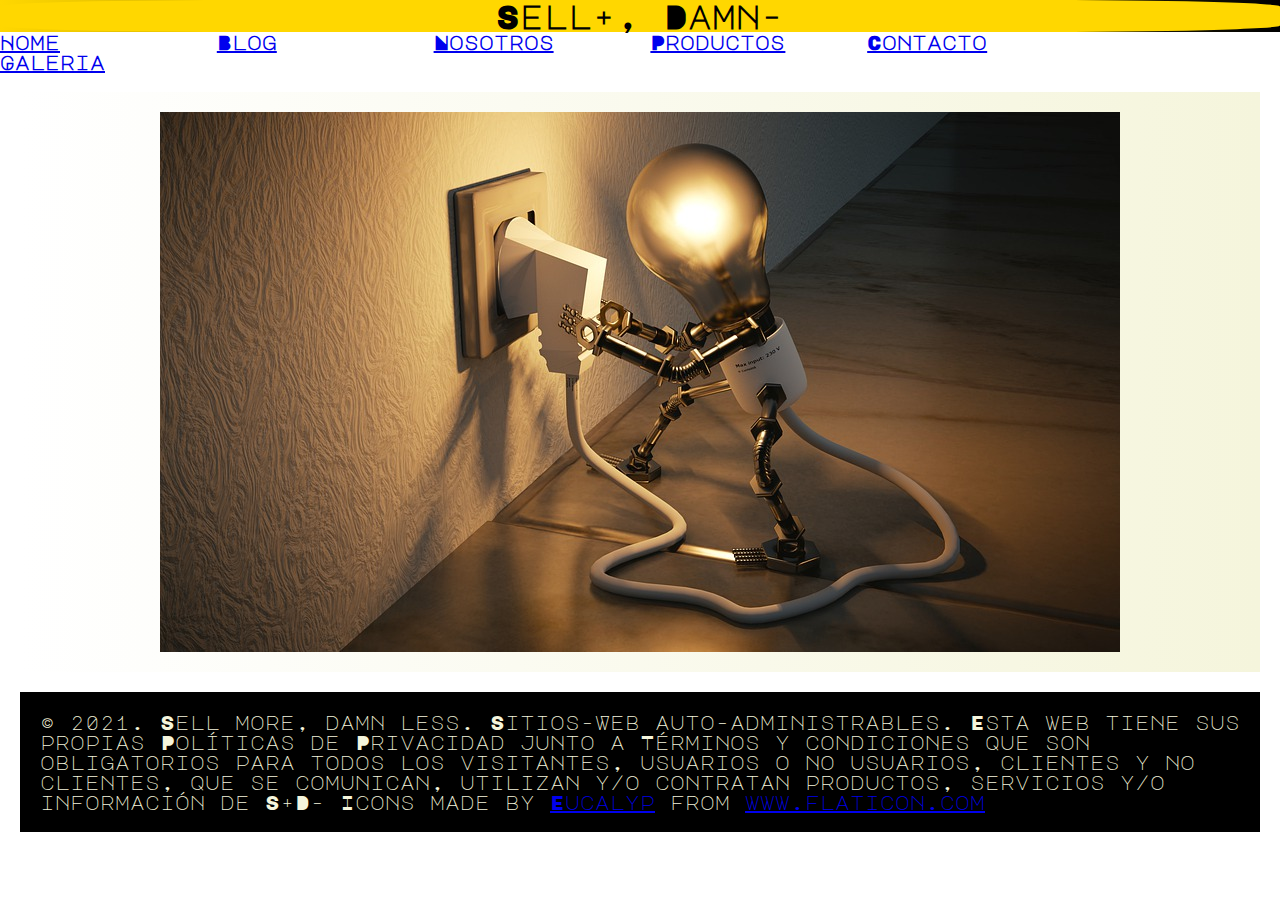
<file: index.html>
<!DOCTYPE html>
<html lang="en">
<head>
    <title>Sell+Damn-</title>
    <meta charset="UTF-8">
    <meta http-equiv="X-UA-Compatible" content="IE=edge">
    <meta name="viewport" content="width=device-width, initial-scale=1.0">
    <link rel="stylesheet" href="./css/estilos.css">
</head>

<body>
    <header> 
        
        <h1 class="TituloCreativo">Sell+, Damn-
 
        </h1> 

    </header>
    <nav>

    <ul>
        <li><a href="#">Home</a></li>
        <li><a href="secciones/blog.html">Blog</a></li>
        <li><a href="secciones/nosotros.html">Nosotros</a></li>
        <li><a href="secciones/productos.html">Productos</a></li>
        <li><a href="secciones/contacto.html">Contacto</a></li>
        <li><a href="secciones/galeria.html">Galeria</a></li>

    </ul>
    </nav>  
    <main>
        <img src="./img/creatividad.jpg" alt="creatividad"> 
    </main>    
        
    <footer>    
        © 2021. Sell more, damn less. Sitios-Web auto-administrables. Esta web tiene sus propias Políticas de Privacidad junto a Términos y condiciones que son obligatorios para todos los visitantes, usuarios o no usuarios, clientes y no clientes, que se comunican, utilizan y/o contratan productos, servicios y/o información de S+D-
        
        Icons made by <a href="https://www.flaticon.com/authors/eucalyp" title="Eucalyp">Eucalyp</a> from <a href="https://www.flaticon.com/" title="Flaticon">www.flaticon.com</a>

    </footer>
</body>
</html>
</file>
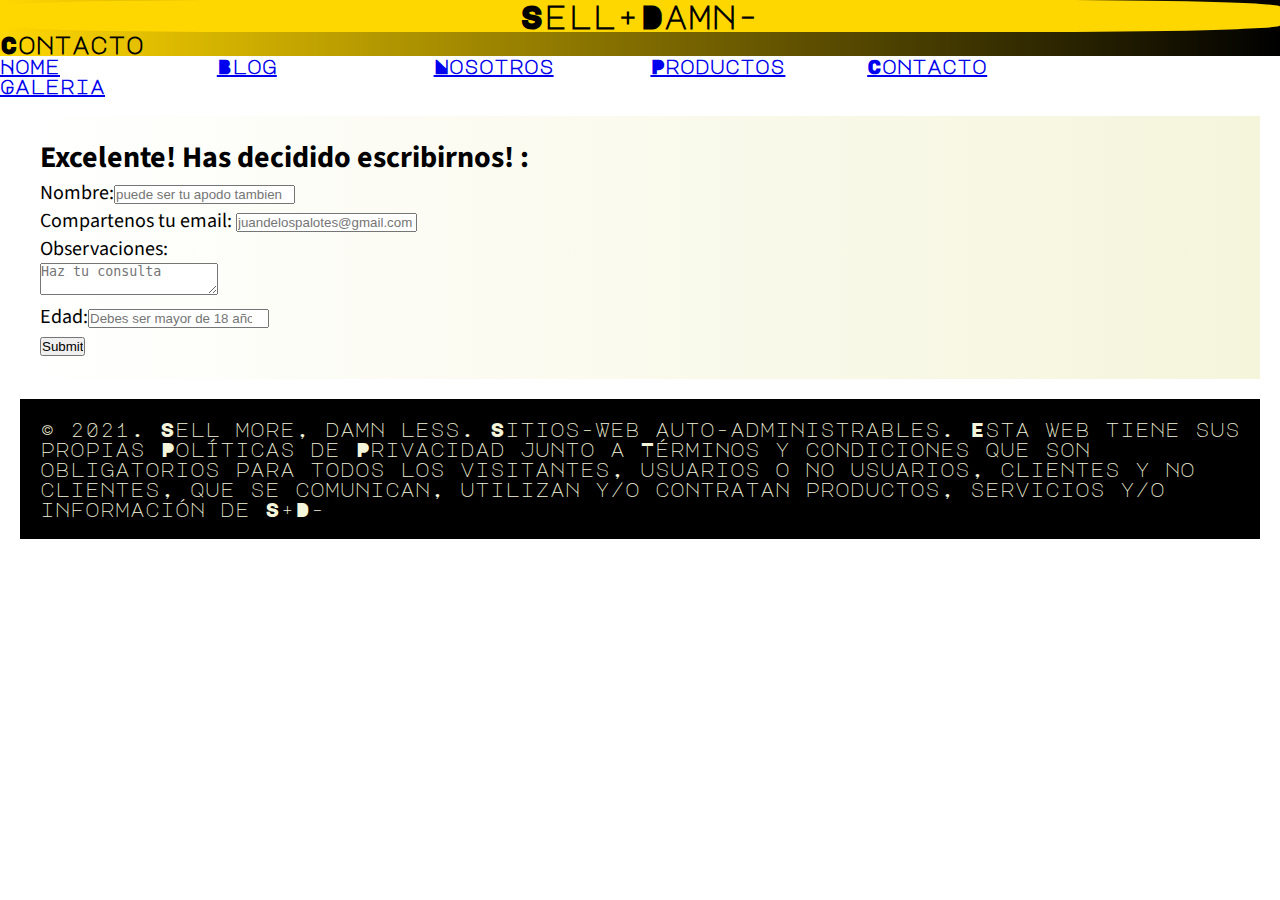
<file: secciones/contacto.html>
<!DOCTYPE html>
<html lang="en">
<head>
    <meta charset="UTF-8">
    <meta http-equiv="X-UA-Compatible" content="IE=edge">
    <meta name="viewport" content="width=device-width, initial-scale=1.0">
    <title>Sell+Damn-</title>
    <link rel="stylesheet" href="../css/estilos.css">
</head>
<body>
    <header>
        <h1 class="TituloCreativo">Sell+Damn-</h1>
        <h2>Contacto</h2> 
        <link rel="stylesheet" href="../css/estilos.css">
    </header>    
    <nav>    
    <ul>
        <li><a href="../index.html">Home</a></li>
        <li><a href="blog.html">Blog</a></li>
        <li><a href="nosotros.html">Nosotros</a></li>
        <li><a href="productos.html">Productos</a></li>
        <li><a href="#">Contacto</a></li>
        <li><a href="galeria.html">Galeria</a></li>

    </ul>
    </nav>  
    <main>
        <h2>Excelente! Has decidido escribirnos! :</h2>
        <form action="#">
            <label for="casilla1">Nombre:<input type="text" placeholder="puede ser tu apodo tambien" name="casilla1"><br>
            </label> 
            <label for="email">Compartenos tu email:
                <input type="email" placeholder="juandelospalotes@gmail.com" name="email"><br>
            </label>
            <label for="Consulta"> Observaciones:<br>
                <textarea placeholder="Haz tu consulta"></textarea>
            </label> <br>
            <label for="Edad">Edad:<input type="number" placeholder="Debes ser mayor de 18 años"><br></label> 
            
            <input type="submit">
        </form>
    </main>    
        
    <footer>    
        © 2021. Sell more, damn less. Sitios-Web auto-administrables. Esta web tiene sus propias Políticas de Privacidad junto a Términos y condiciones que son obligatorios para todos los visitantes, usuarios o no usuarios, clientes y no clientes, que se comunican, utilizan y/o contratan productos, servicios y/o información de S+D-

    </footer>
</body>
</html>
</file>
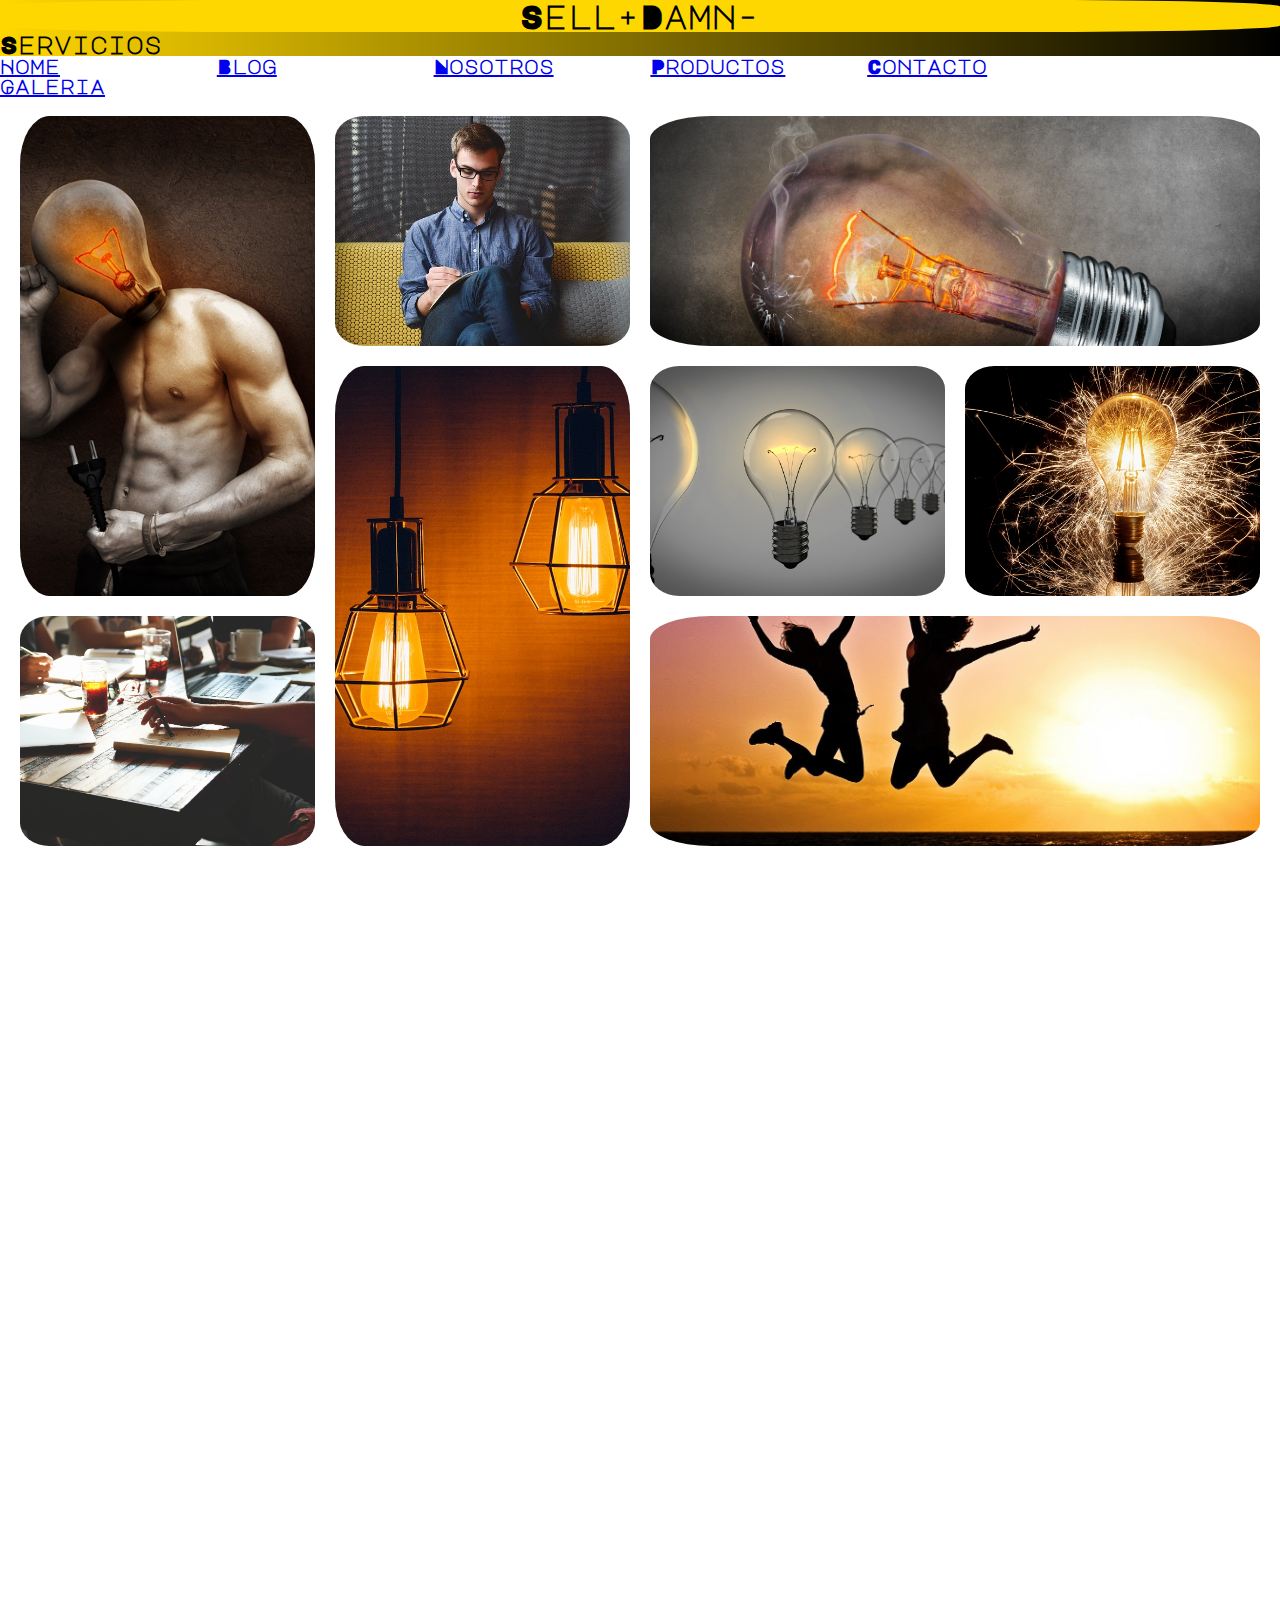
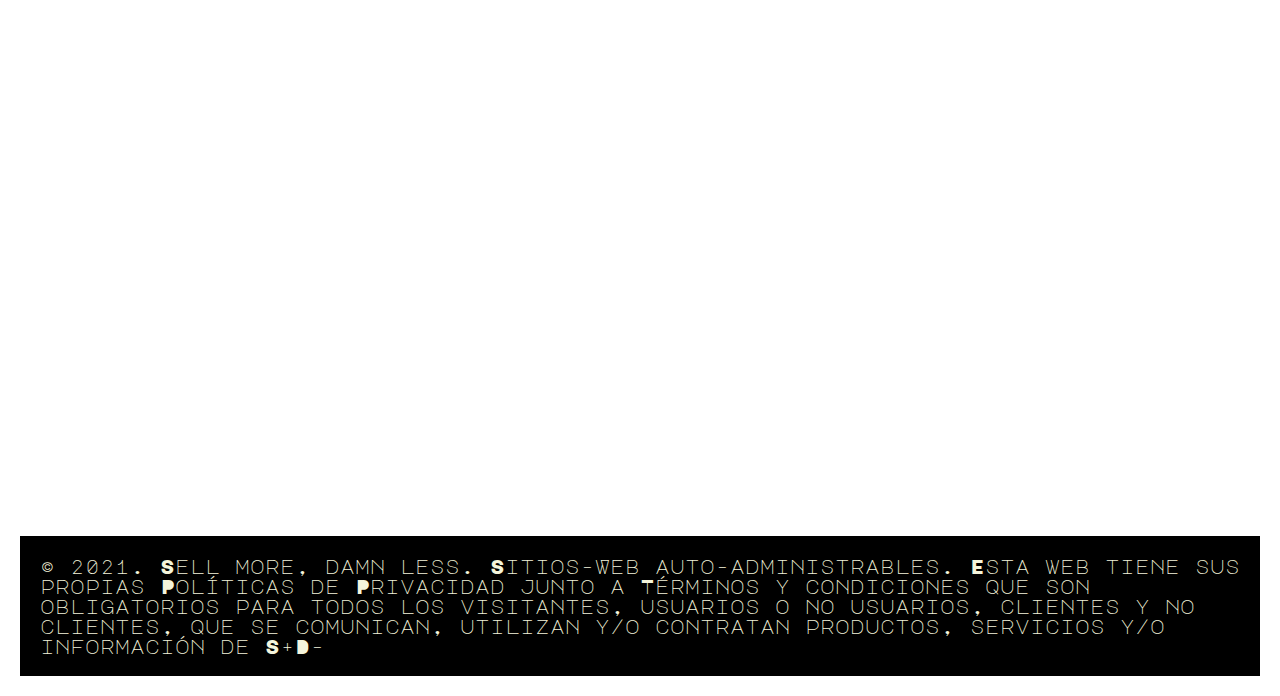
<file: secciones/galeria.html>
<!DOCTYPE html>
<html lang="en">
<head>
    <meta charset="UTF-8">
    <meta http-equiv="X-UA-Compatible" content="IE=edge">
    <meta name="viewport" content="width=device-width, initial-scale=1.0">
    <title>Sell+Damn-</title>
    <link rel="stylesheet" href="../css/estilos.css">
</head>
<body>
    <header>
        <h1 class="TituloCreativo">Sell+Damn-</h1>
            <h2>Servicios</h2>  
        <link rel="stylesheet" href="../css/estilos.css">
    </header>
    <nav>

    <ul>
        <li><a href="../index.html">Home</a></li>
        <li><a href="blog.html">Blog</a></li>
        <li><a href="nosotros.html">Nosotros</a></li>
        <li><a href="productos.html">Productos</a></li>
        <li><a href="contacto.html">Contacto</a></li>
        <li><a href="#">Galeria</a></li>

    </ul>
    </nav>  
      
    <section class="galeria">
            <div class="img img1"></div>
            <div class="img img2"></div>
            <div class="img img3"></div>
            <div class="img img4"></div>
            <div class="img img5"></div>
            <div class="img img6"></div>
            <div class="img img7"></div>
            <div class="img img8"></div>
    </section>
        


   
        
    <footer>    
        © 2021. Sell more, damn less. Sitios-Web auto-administrables. Esta web tiene sus propias Políticas de Privacidad junto a Términos y condiciones que son obligatorios para todos los visitantes, usuarios o no usuarios, clientes y no clientes, que se comunican, utilizan y/o contratan productos, servicios y/o información de S+D-
    </footer>
</body>
</html>
</file>
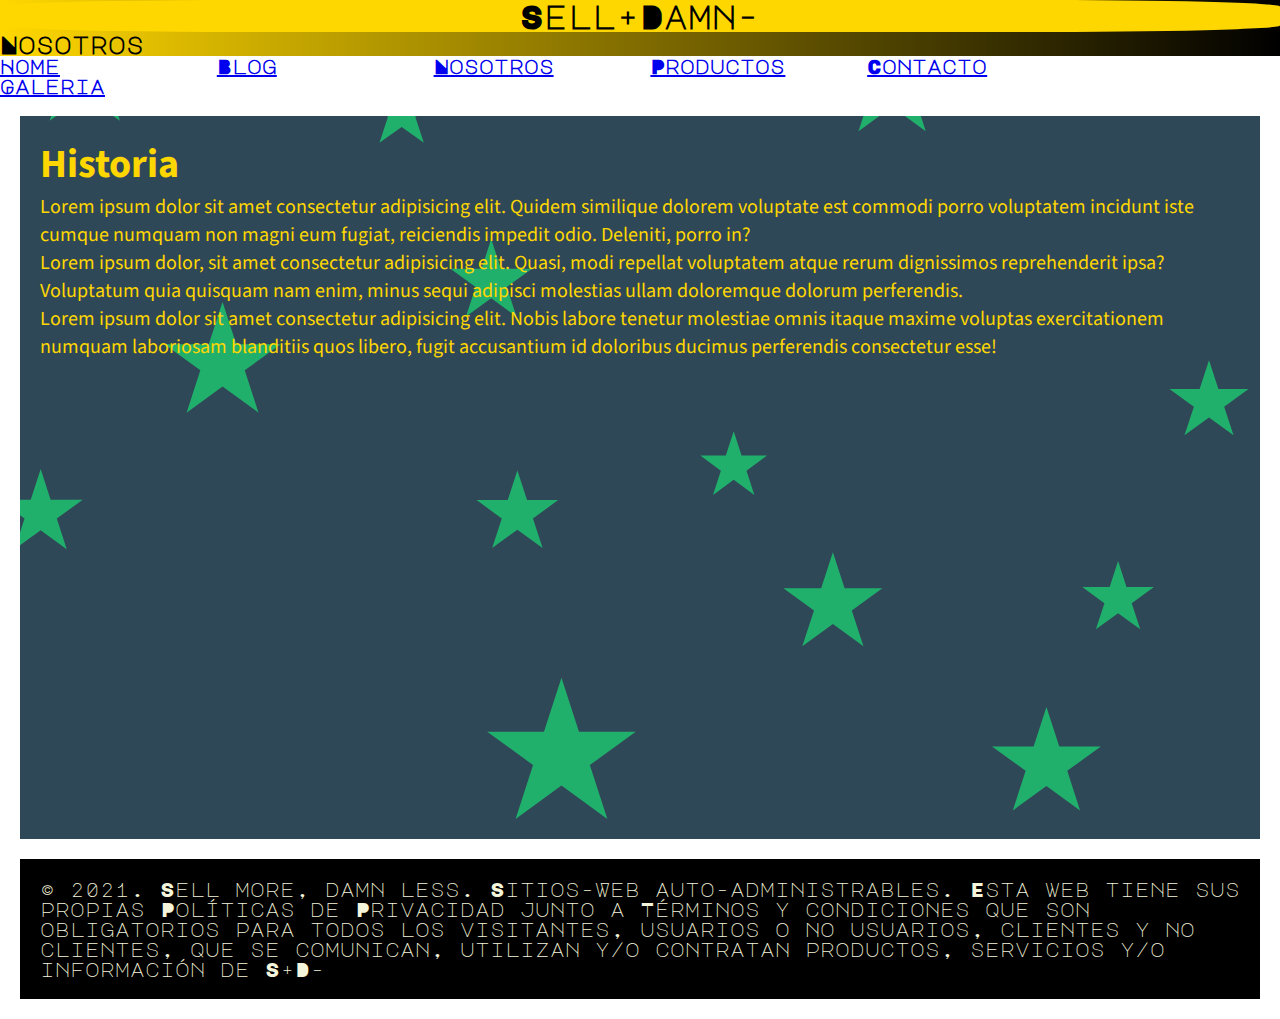
<file: secciones/nosotros.html>
<!DOCTYPE html>
<html lang="en">
<head>
    <meta charset="UTF-8">
    <meta http-equiv="X-UA-Compatible" content="IE=edge">
    <meta name="viewport" content="width=device-width, initial-scale=1.0">
    <title>Sell+Damn-</title>
    <link rel="stylesheet" href="../css/estilos.css">
</head>
<body>
    <header>
        <h1 class="TituloCreativo">Sell+Damn-</h1>
        <h2>Nosotros</h2> 
        <link rel="stylesheet" href="../css/estilos.css">
    </header>
    <nav>

    <ul>
        <li><a href="../index.html">Home</a></li>
        <li><a href="blog.html">Blog</a></li>
        <li><a href="#">Nosotros</a></li>
        <li><a href="productos.html">Productos</a></li>
        <li><a href="contacto.html">Contacto</a></li>
        <li><a href="galeria.html">Galeria</a></li>

    </ul>
    </nav>  
    <main id="nosotrosMain">
        <h1>Historia</h1>
        <p>Lorem ipsum dolor sit amet consectetur adipisicing elit. Quidem similique dolorem voluptate est commodi porro voluptatem incidunt iste cumque numquam non magni eum fugiat, reiciendis impedit odio. Deleniti, porro in?
        </10></p>
        <p>Lorem ipsum dolor, sit amet consectetur adipisicing elit. Quasi, modi repellat voluptatem atque rerum dignissimos reprehenderit ipsa? Voluptatum quia quisquam nam enim, minus sequi adipisci molestias ullam doloremque dolorum perferendis.
       </7></p>
        <p>Lorem ipsum dolor sit amet consectetur adipisicing elit. Nobis labore tenetur molestiae omnis itaque maxime voluptas exercitationem numquam laboriosam blanditiis quos libero, fugit accusantium id doloribus ducimus perferendis consectetur esse!
       </5></p>
       <iframe src="https://www.google.com/maps/embed?pb=!1m18!1m12!1m3!1d837.0675310748817!2d-60.64725469749242!3d-32.943876961398225!2m3!1f0!2f0!3f0!3m2!1i1024!2i768!4f13.1!3m3!1m2!1s0x95b7ab3e436ab0eb%3A0x360cabb1e0b1ac72!2sLigier%20Vinotecas!5e0!3m2!1ses!2sar!4v1638130334548!5m2!1ses!2sar" width="600" height="450" style="border:0;" allowfullscreen="" loading="lazy"></iframe>
    </main>    
        
    <footer>    
        © 2021. Sell more, damn less. Sitios-Web auto-administrables. Esta web tiene sus propias Políticas de Privacidad junto a Términos y condiciones que son obligatorios para todos los visitantes, usuarios o no usuarios, clientes y no clientes, que se comunican, utilizan y/o contratan productos, servicios y/o información de S+D-

    </footer> 
</body>
</html>
</file>
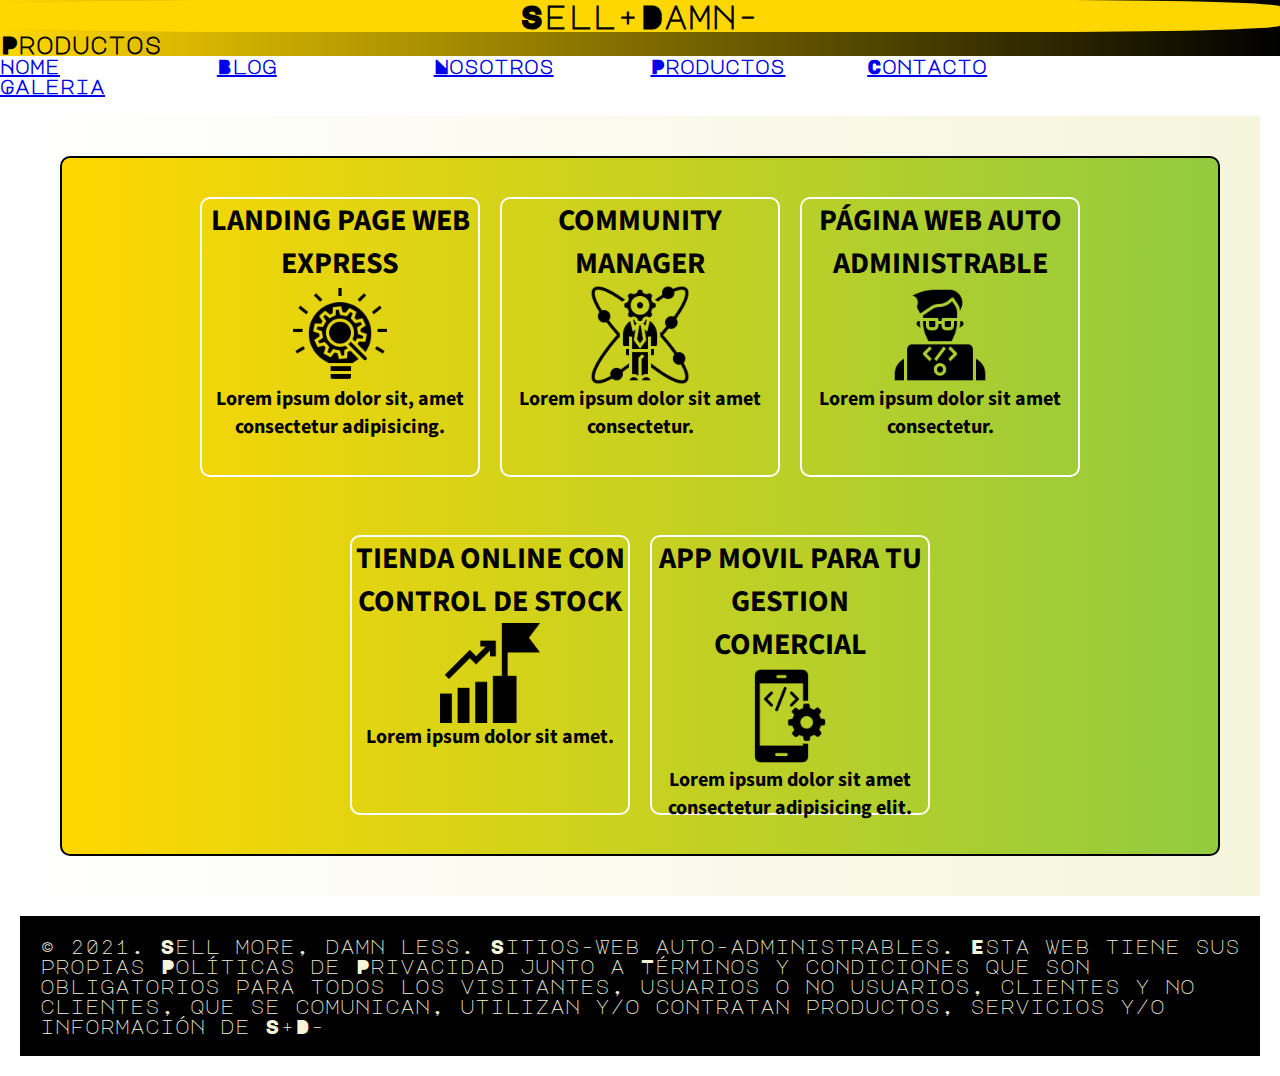
<file: secciones/productos.html>
<!DOCTYPE html>
<html lang="en">
<head>
    <meta charset="UTF-8">
    <meta http-equiv="X-UA-Compatible" content="IE=edge">
    <meta name="viewport" content="width=device-width, initial-scale=1.0">
    <title>Sell+Damn-</title>
    <link rel="stylesheet" href="../css/estilos.css">
</head>
<body>
    <header>
        <h1 class="TituloCreativo">Sell+Damn-</h1>
            <h2>Productos</h2> 
        <link rel="stylesheet" href="../css/estilos.css">
    </header>
    <nav>

    <ul>
        <li><a href="../index.html">Home</a></li>
        <li><a href="blog.html">Blog</a></li>
        <li><a href="nosotros.html">Nosotros</a></li>
        <li><a href="#">Productos</a></li>
        <li><a href="contacto.html">Contacto</a></li>
        <li><a href="galeria.html">Galeria</a></li>

    </ul>
    </nav>  
    <main>

<section class="Productos">
<div class="feature f1">
    <h2>LANDING PAGE WEB EXPRESS</h2>
    <img src="../img/icons/002-research-and-development.png" alt="Web Facil">
    <p>Lorem ipsum dolor sit, amet consectetur adipisicing.</p>
</div>

<div class="feature f2">
    <h2>COMMUNITY MANAGER</h2>
    <img src="../img/icons/001-personal-development.png" alt="">
    <p>Lorem ipsum dolor sit amet consectetur.</p>
</div>

<div class="feature f3">
    <h2>PÁGINA WEB AUTO ADMINISTRABLE</h2>
    <img src="../img/icons/005-coding.png" alt="web auto-administrable">
    <p>Lorem ipsum dolor sit amet consectetur.</p>
</div>

<div class="feature f4">
    <h2>TIENDA ONLINE CON CONTROL DE STOCK</h2>
    <img src="../img/icons/003-success.png" alt="aplicacion auto-administracion">
    <p>Lorem ipsum dolor sit amet.</p>
</div>

<div class="feature f5">
    <h2>APP MOVIL PARA TU GESTION COMERCIAL</h2>
    <img src="../img/icons/004-app-development.png" alt="gestion comercial">
    <p>Lorem ipsum dolor sit amet consectetur adipisicing elit.</p>
</div>


</section>
    </main>    
        
    <footer>    
        © 2021. Sell more, damn less. Sitios-Web auto-administrables. Esta web tiene sus propias Políticas de Privacidad junto a Términos y condiciones que son obligatorios para todos los visitantes, usuarios o no usuarios, clientes y no clientes, que se comunican, utilizan y/o contratan productos, servicios y/o información de S+D-

    </footer>
</body>
</html>
</file>
<file: css/estilos.css>
@import url('https://fonts.googleapis.com/css2?family=Major+Mono+Display&family=Source+Sans+3:wght@200&display=swap');

*{
    margin: 0;
    padding: 0;
    box-sizing: border-box;
}

.TituloCreativo{
color: black;background-color:gold ; 
border-radius: 20%; text-align: center;
}

header{ 
background: linear-gradient(to left,black, gold); 

}

body{
    font-family: 'Major Mono Display', monospace;
}
#nosotrosMain {
    background-image: url(../img/cieloEstrellado.svg);
    background-size: cover;
    background-position: center;
    color: #FFD700;
}
main{
    padding: 20px;
    margin: 20px;
    background-color: beige;
    background: linear-gradient(to left, beige, white);

    

    font-size: 20px;
    font-style: normal;
    font-family: Verdana, Geneva, Tahoma, sans-serif;
    font-family: 'Source Sans 3', sans-serif;
    text-align: justify center;
}  



nav li{
    display: inline-block;
    width: 16%;
    font-size: 20px;
    color: black; 
    font-weight: bold;
}  

@media only screen and (min-width: 320px) and (max-width: 768px){
    nav li{
        display: block
    }
}
    


.Productos{
    height: 700px;
    padding: 20px;
    margin: 20px;
    display: flex;
    flex-wrap: wrap ;
    justify-content: center;
    align-items: center;
    justify-items: stretch;
    gap: 20px;
    background-color:#ffd700;
    background: linear-gradient(to left, #92CB3F, gold);
    border: 2px solid black;
    text-align: center;
    border-radius: 10px;
}

.feature{
    height: 280px;
    width: 280px;
    border: 2px solid #fff;
    text-align: center;
    border-radius: 10px;
    justify-content: center;
    align-items: center;
}

.feature img{
    height: 100px;
    width: auto;
}
.feature p{
    color: black; 
    font-weight: bold;
}

img{display: block; margin: auto}

.galeria {
    height: auto;
    width: 100%;
    padding: 20px;
    display: grid;
    grid-template-rows:repeat(8, 230px);
    grid-gap: 20px;
    
}
@media only screen and (min-width:320px) and (max-width:768px) { 

    .img1{
        border-radius: 10%;
        background-color: white;
        background-size: cover;
        background-position: center;
        background-image: url(../img/serendipity.jpg)
           
    }
    
    .img2{
        border-radius: 10%;
        background-color: white;
        background-size: cover;
        background-position: center;
        background-image: url(../img/entrepreneur-g6e17f2945_640.jpg)
        
    
    }
    .img3{
        border-radius: 10%;
        background-color: white;
        background-size: cover;
        background-position: center;
        background-image: url(../img/light-bulb-g6d368fefa_1280.jpg);
    
    }
    .img4{
        border-radius: 10%;
        background-color: white;
        background-size: cover;
        background-position: center;
        background-image: url(../img/light-bulbs-g497a42170_1280.jpg);
    
    }
    .img5{
        border-radius: 10%;
        background-color: white;
        background-size: cover;
        background-position: center;
        background-image: url(../img/light-bulbs-g6deb66e5a_1280.jpg);
    
    }
    
    .img6{
        border-radius: 10%;
        background-color: white;
        background-size: cover;
        background-position: center;
        background-image: url(../img/sparkler-g75e7a7b15_1280.jpg);
    
    }
    .img7{
        border-radius: 10%;
        background-color: white;
        background-size: cover;
        background-position: center;
        background-image: url(../img/startup-gf3e604a60_1280.jpg);
    
    }
    
    .img8{
        border-radius: 10%;
        background-color: white;
        background-size: cover;
        background-position: center;
        background-image: url(../img/sunset-gdc0a74923_1280.jpg);
    
    }   
    }
    
@media only screen and (min-width:768px){ 

.img1{
    grid-column: 1/2;
    grid-row: 1/3;
    border-radius: 10%;
    background-color: white;
    background-size: cover;
    background-position: center;
    background-image: url(../img/serendipity.jpg)
       
}

.img2{
    grid-column: 2/3;
    grid-row: 1/2;
    border-radius: 10%;
    background-color: white;
    background-size: cover;
    background-position: center;
    background-image: url(../img/entrepreneur-g6e17f2945_640.jpg)
    

}
.img3{
    grid-column: 3/5;
    grid-row: 1/2;
    border-radius: 10%;
    background-color: white;
    background-size: cover;
    background-position: center;
    background-image: url(../img/light-bulb-g6d368fefa_1280.jpg);

}
.img4{
    grid-column: 2/3;
    grid-row: 2/4;
    border-radius: 10%;
    background-color: white;
    background-size: cover;
    background-position: center;
    background-image: url(../img/light-bulbs-g497a42170_1280.jpg);

}
.img5{
    grid-column: 3/4;
    grid-row: 2/3;
    border-radius: 10%;
    background-color: white;
    background-size: cover;
    background-position: center;
    background-image: url(../img/light-bulbs-g6deb66e5a_1280.jpg);

}

.img6{
    grid-column: 4/5;
    grid-row: 2/3;
    border-radius: 10%;
    background-color: white;
    background-size: cover;
    background-position: center;
    background-image: url(../img/sparkler-g75e7a7b15_1280.jpg);

}
.img7{
    grid-column: 1/2;
    grid-row: 3/4;
    border-radius: 10%;
    background-color: white;
    background-size: cover;
    background-position: center;
    background-image: url(../img/startup-gf3e604a60_1280.jpg);

}

.img8{
    grid-column: 3/5;
    grid-row: 3/4;
    border-radius: 10%;
    background-color: white;
    background-size: cover;
    background-position: center;
    background-image: url(../img/sunset-gdc0a74923_1280.jpg);

}   
}

footer{
    background-color: black;
    color: beige;
    font-size: 20px;
    padding: 20px;
    margin: 20px;
    
}
</file>
